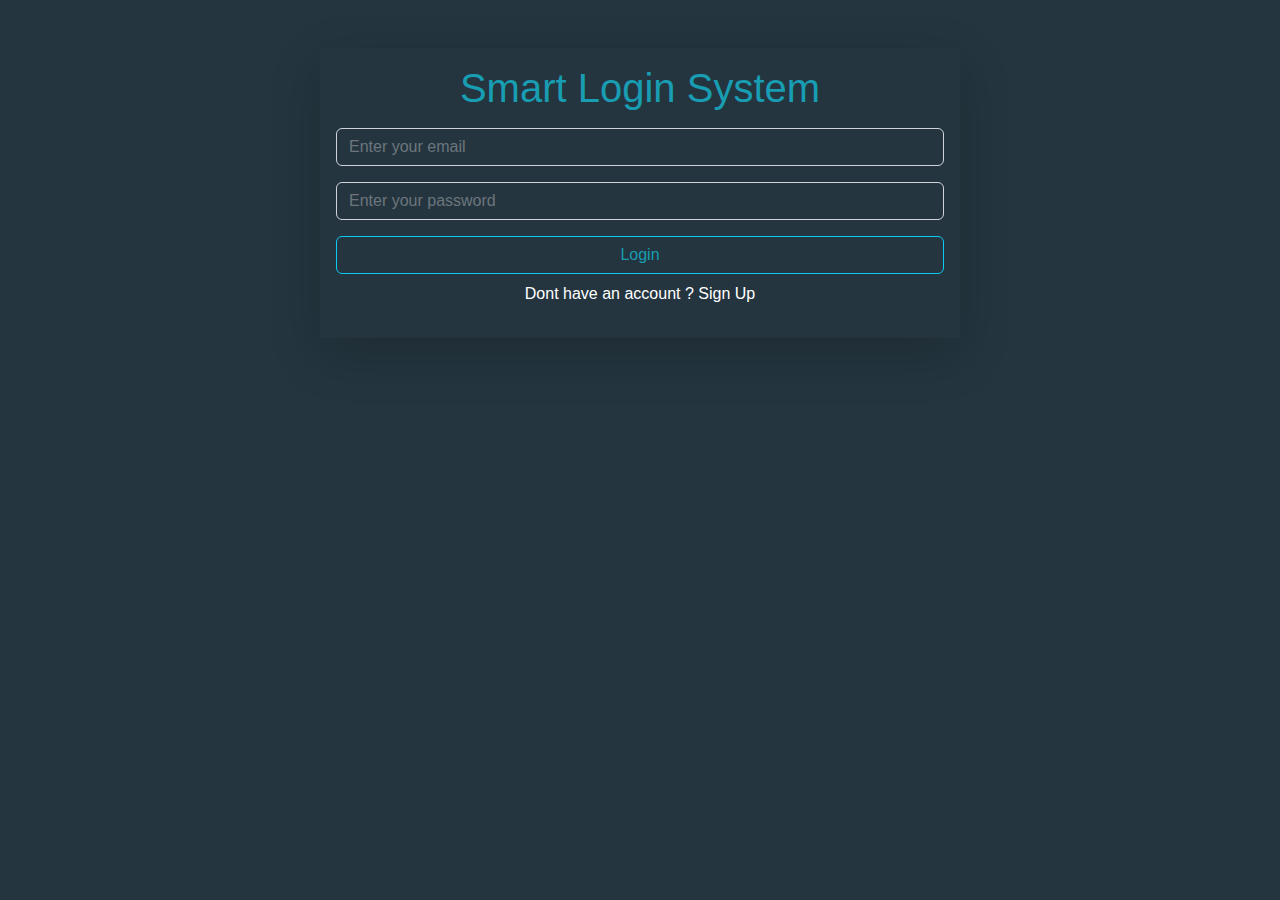
<file: index.html>
<!DOCTYPE html>
<html lang="en">

<head>
    <meta charset="UTF-8">
    <meta http-equiv="X-UA-Compatible" content="IE=edge">
    <meta name="viewport" content="width=device-width, initial-scale=1.0">
    <link rel="stylesheet" href="css/bootstrap.min.css">
    <link rel="stylesheet" href="css/css.css">
    <link rel="stylesheet" href="fontawesome-free-6.2.0-web/css/all.min.css">
    <title>LoginPage</title>
</head>

<body>
    <div class="container my-5 text-center shadow-lg p-3 mb-5  w-50">

        <div class="group m-auto text-center">
            <h1>Smart Login System</h1>
            <input type="text" class="form-control my-3 b-2" placeholder="Enter your email" id="signEmail">
            <input type="password" class="form-control my-3 b-2" placeholder="Enter your password" id="signPassword">
            <p id="message" class="text-danger"></p>
            <div class="d-grid gap-2 col-12 mx-auto ">
                <a href="#" onclick="SignIn()" class="btn btn-outline border border-info w-100" id="ch">Login</a>
                <p class="text-white">Dont have an account ? <a href="SignUp.html" class="text-white" id="signup">Sign
                        Up</a></p>
            </div>
        </div>
    </div>







    <script src="js/script.js"></script>
</body>

</html>
</file>
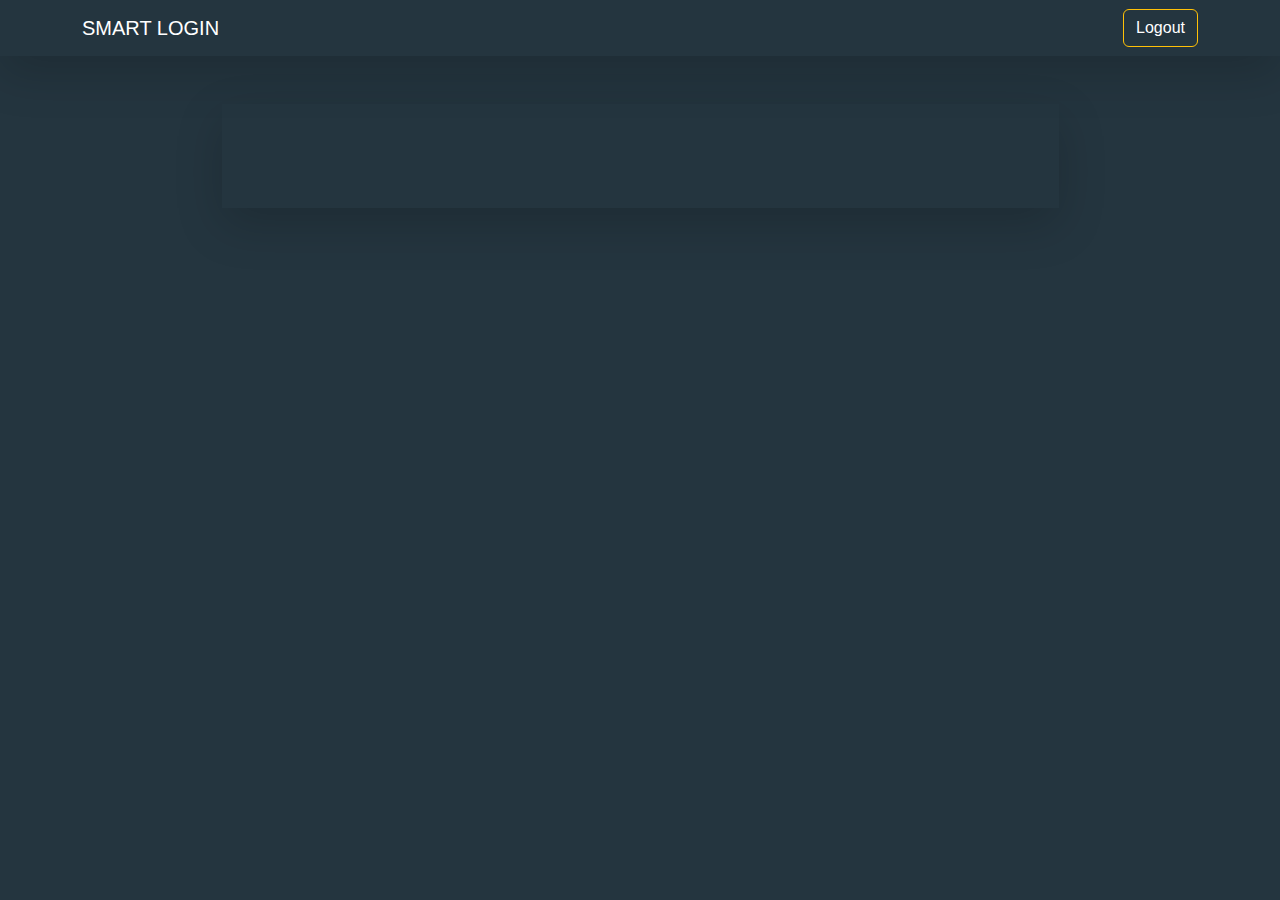
<file: home.html>
<!DOCTYPE html>
<html lang="en">

<head>
    <meta charset="UTF-8">
    <meta http-equiv="X-UA-Compatible" content="IE=edge">
    <meta name="viewport" content="width=device-width, initial-scale=1.0">
    <link rel="stylesheet" href="css/bootstrap.min.css">
    <link rel="stylesheet" href="css/css.css">
    <link rel="stylesheet" href="fontawesome-free-6.2.0-web/css/all.min.css">
    <title>Home</title>
</head>

<body>
    <nav class="navbar navbar-expand-lg navbar-dark group shadow-lg">
        <div class="container">
            <a href="#" class="navbar-brand">SMART LOGIN</a>
            <form class="d-flex" role="search">
                <a href="index.html" class="btn btn-outline-warning" id="logout" >Logout</a>
            </form>
        </div>
    </nav>
<div class="container my-5 text-center h-100 d-flex align-items-center">
    <div class="group m-auto w-75 p-5 shadow-lg">
        <h1 id="UserName"></h1>
    </div>
</div>


    <script src="js/script.js"></script>
</body>

</html>
</file>
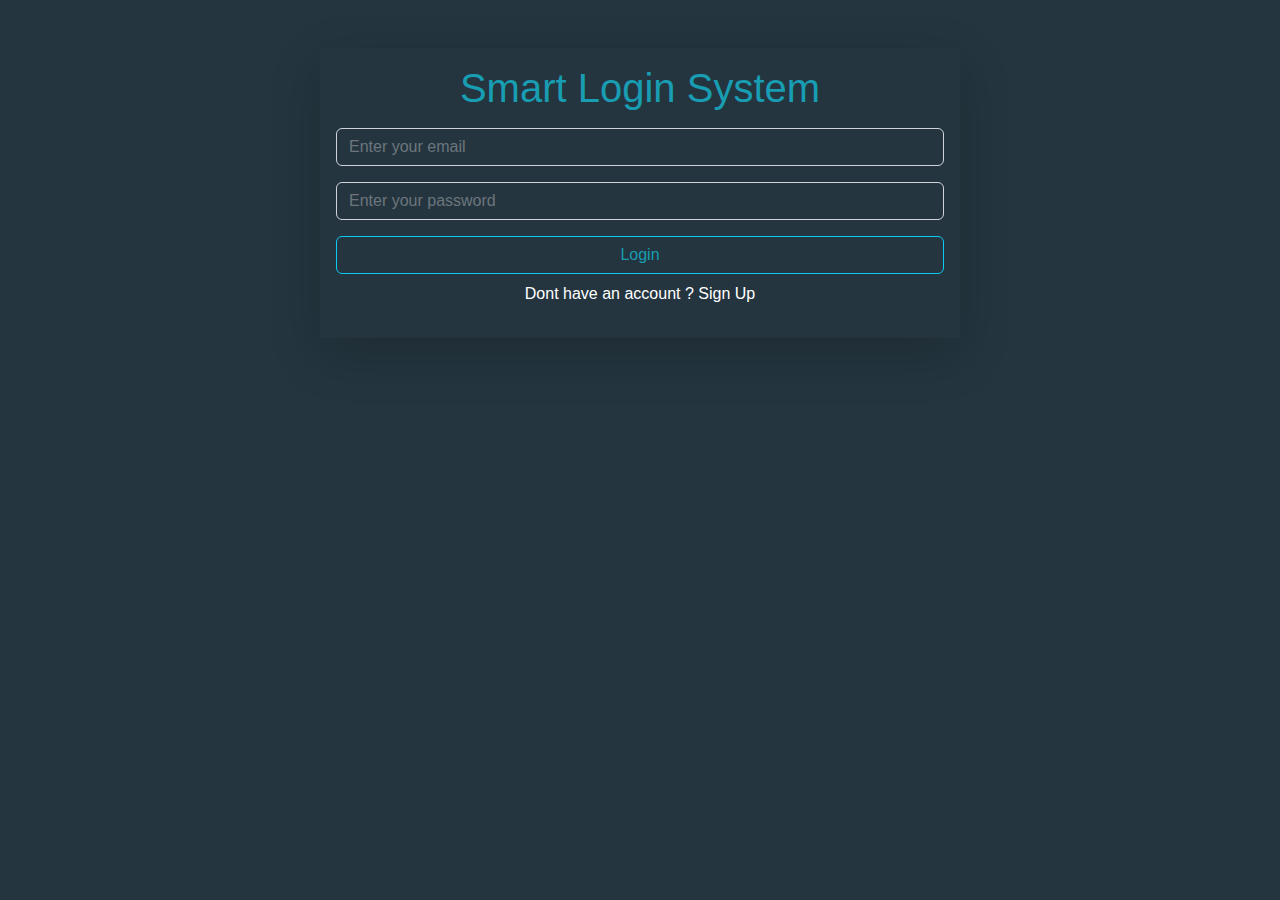
<file: login.html>
<!DOCTYPE html>
<html lang="en">

<head>
    <meta charset="UTF-8">
    <meta http-equiv="X-UA-Compatible" content="IE=edge">
    <meta name="viewport" content="width=device-width, initial-scale=1.0">
    <link rel="stylesheet" href="css/bootstrap.min.css">
    <link rel="stylesheet" href="css/css.css">
    <link rel="stylesheet" href="fontawesome-free-6.2.0-web/css/all.min.css">
    <title>LoginPage</title>
</head>

<body>
    <div class="container my-5 text-center shadow-lg p-3 mb-5  w-50">

        <div class="group m-auto text-center">
            <h1>Smart Login System</h1>
            <input type="text" class="form-control my-3 b-2" placeholder="Enter your email" id="signEmail">
            <input type="password" class="form-control my-3 b-2" placeholder="Enter your password" id="signPassword">
            <p id="message" class="text-danger"></p>
            <div class="d-grid gap-2 col-12 mx-auto ">
                <a href="#" onclick="SignIn()" class="btn btn-outline border border-info w-100" id="ch">Login</a>
                <p class="text-white">Dont have an account ? <a href="SignUp.html" class="text-white" id="signup">Sign
                        Up</a></p>
            </div>
        </div>
    </div>







    <script src="js/script.js"></script>
</body>

</html>
</file>
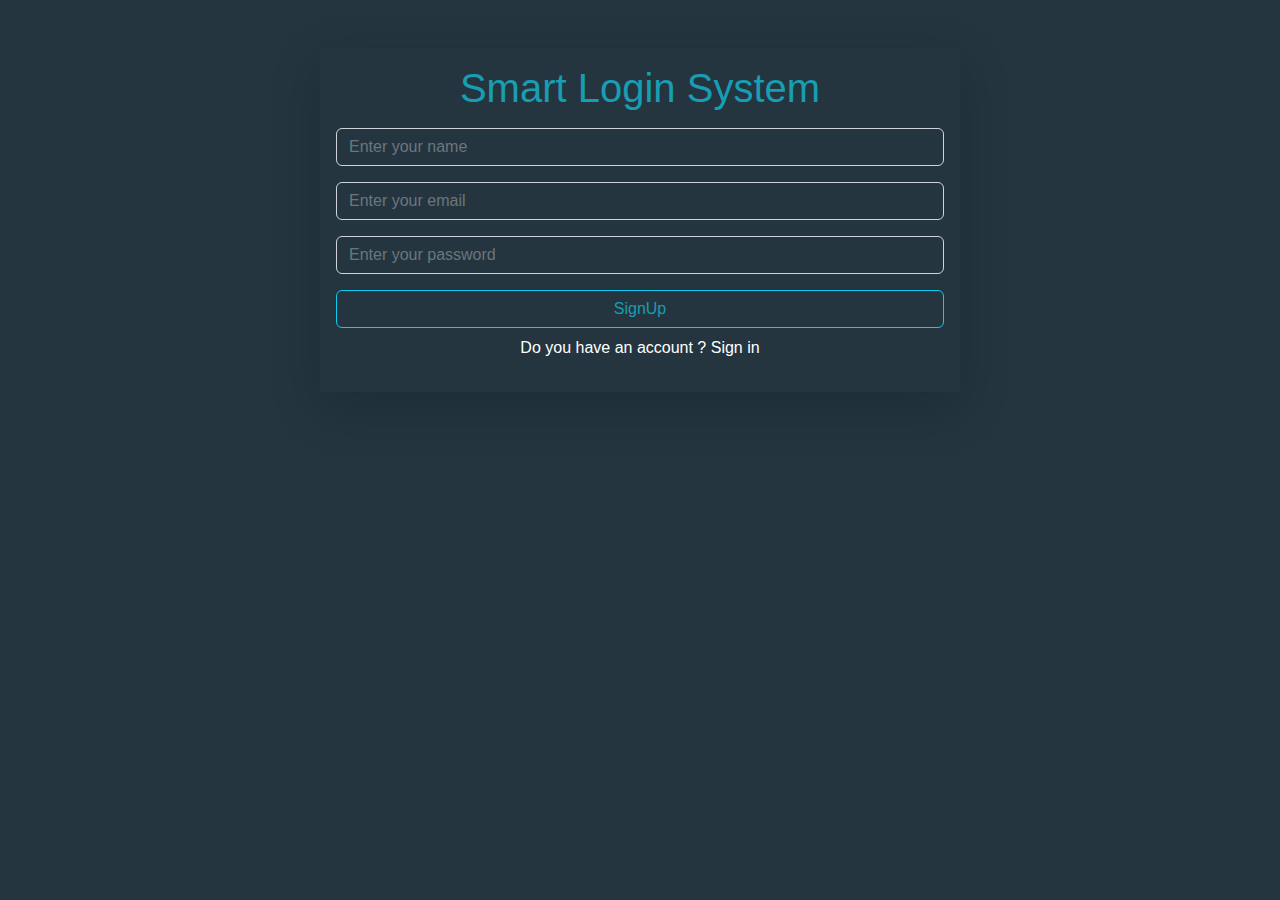
<file: SignUp.html>
<!DOCTYPE html>
<html lang="en">

<head>
    <meta charset="UTF-8">
    <meta http-equiv="X-UA-Compatible" content="IE=edge">
    <meta name="viewport" content="width=device-width, initial-scale=1.0">
    <link rel="stylesheet" href="css/bootstrap.min.css">
    <link rel="stylesheet" href="css/css.css">
    <link rel="stylesheet" href="fontawesome-free-6.2.0-web/css/all.min.css">
    <title>Sign Up</title>
</head>

<body>
    <div class="container my-5 text-center shadow-lg p-3 mb-5  w-50">

        <div class="group m-auto text-center">
            <h1>Smart Login System</h1>
            <input type="text" class="form-control my-3 b-2  " placeholder="Enter your name" id="entername">
            <input type="email" class="form-control my-3 b-2  " placeholder="Enter your email" id="enteremail">
            <input type="password" class="form-control my-3 b-2" placeholder="Enter your password" id="enterpassword">
            <p id="message" class="text-danger"></p>
            <div class="d-grid gap-2 col-12 mx-auto ">
                <button onclick="store()" class="btn w-100 border border-info" id="signupU">SignUp</button>
                <p class="text-white">Do you have an account ? <a href="index.html" class="text-white" id="signinU">Sign
                        in</a></p>
            </div>
        </div>
    </div>




    <script src="js/script.js"></script>
</body>

</html>
</file>
<file: css/css.css>
* {
    box-sizing: border-box;
}

body {
    background-color: #24353F;
    font-family: sans-serif;
}

.group {
    box-shadow: black;
}

.group h1 {
    color: #189DB3
}

.group input {
    color: white;
    background-color: #24353F;
}

.group a {
    background-color: #24353F;
    color: #189DB3;
    text-decoration: none;
}

.group #ch:hover {

    background-color: #189DB3;
    color: white;
    text-decoration: none;
}

#signupU {
    color: #189DB3;
}

#signup:hover {
    color: #189DB3 !important;
    text-decoration: underline;
}

#signupU:hover {
    background-color: #189DB3;
    color: white;
    text-decoration: none;
}

#signinU:hover {
    color: #189DB3 !important;
    text-decoration: underline;
}









.navbar a {
    color: white;
}
</file>
